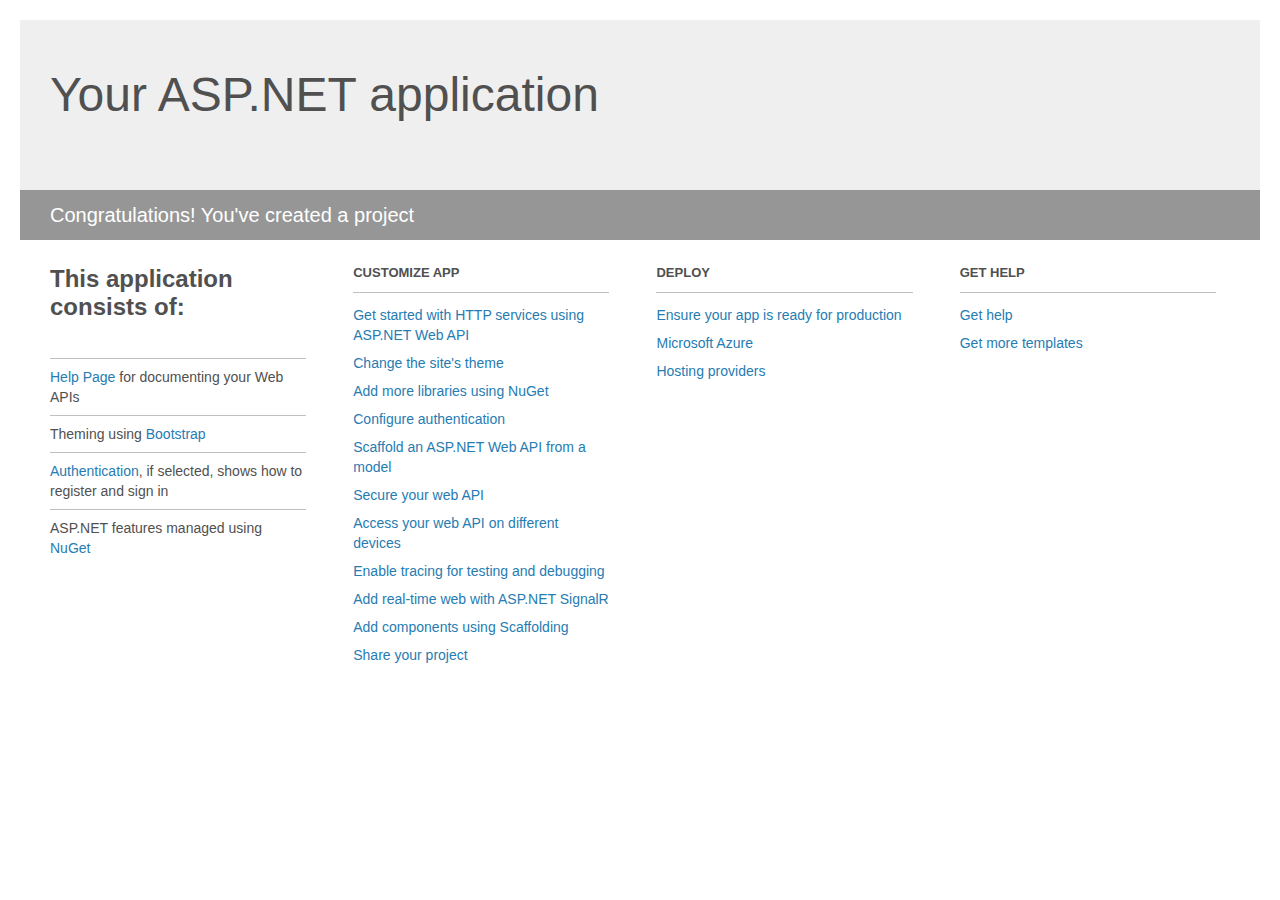
<file: Data/Project_Readme.html>
﻿<!DOCTYPE html>
<html lang="en">
<head>
    <meta charset="utf-8" />
    <title>Your ASP.NET application</title>
    <style>
        body {
            background: #fff;
            color: #505050;
            font: 14px 'Segoe UI', tahoma, arial, helvetica, sans-serif;
            margin: 20px;
            padding: 0;
        }

        #header {
            background: #efefef;
            padding: 0;
        }

        h1 {
            font-size: 48px;
            font-weight: normal;
            margin: 0;
            padding: 0 30px;
            line-height: 150px;
        }

        p {
            font-size: 20px;
            color: #fff;
            background: #969696;
            padding: 0 30px;
            line-height: 50px;
        }

        #main {
            padding: 5px 30px;
        }

        .section {
            width: 21.7%;
            float: left;
            margin: 0 0 0 4%;
        }

            .section h2 {
                font-size: 13px;
                text-transform: uppercase;
                margin: 0;
                border-bottom: 1px solid silver;
                padding-bottom: 12px;
                margin-bottom: 8px;
            }

            .section.first {
                margin-left: 0;
            }

                .section.first h2 {
                    font-size: 24px;
                    text-transform: none;
                    margin-bottom: 25px;
                    border: none;
                }

                .section.first li {
                    border-top: 1px solid silver;
                    padding: 8px 0;
                }

            .section.last {
                margin-right: 0;
            }

        ul {
            list-style: none;
            padding: 0;
            margin: 0;
            line-height: 20px;
        }

        li {
            padding: 4px 0;
        }

        a {
            color: #267cb2;
            text-decoration: none;
        }

            a:hover {
                text-decoration: underline;
            }
    </style>
</head>
<body>

    <div id="header">
        <h1>Your ASP.NET application</h1>
        <p>Congratulations! You've created a project</p>
    </div>

    <div id="main">
        <div class="section first">
            <h2>This application consists of:</h2>
            <ul>
                <li><a href="http://go.microsoft.com/fwlink/?LinkID=615543">Help Page</a> for documenting your Web APIs</li>
                <li>Theming using <a href="http://go.microsoft.com/fwlink/?LinkID=615519">Bootstrap</a></li>
                <li><a href="http://go.microsoft.com/fwlink/?LinkID=320957">Authentication</a>, if selected, shows how to register and sign in</li>
                <li>ASP.NET features managed using <a href="http://go.microsoft.com/fwlink/?LinkID=320958">NuGet</a></li>
            </ul>
        </div>

        <div class="section">
            <h2>Customize app</h2>
            <ul>
                <li><a href="http://go.microsoft.com/fwlink/?LinkID=320959">Get started with HTTP services using ASP.NET Web API</a></li>
                <li><a href="http://go.microsoft.com/fwlink/?LinkID=320960">Change the site's theme</a></li>
                <li><a href="http://go.microsoft.com/fwlink/?LinkID=320961">Add more libraries using NuGet</a></li>
                <li><a href="http://go.microsoft.com/fwlink/?LinkID=320962">Configure authentication</a></li>
                <li><a href="http://go.microsoft.com/fwlink/?LinkID=320963">Scaffold an ASP.NET Web API from a model</a></li>
                <li><a href="http://go.microsoft.com/fwlink/?LinkID=615545">Secure your web API</a></li>
                <li><a href="http://go.microsoft.com/fwlink/?LinkID=615544">Access your web API on different devices</a></li>
                <li><a href="http://go.microsoft.com/fwlink/?LinkID=615546">Enable tracing for testing and debugging</a></li>
                <li><a href="http://go.microsoft.com/fwlink/?LinkID=615530">Add real-time web with ASP.NET SignalR</a></li>
                <li><a href="http://go.microsoft.com/fwlink/?LinkID=615531">Add components using Scaffolding</a></li>
                <li><a href="http://go.microsoft.com/fwlink/?LinkID=615533">Share your project</a></li>
            </ul>
        </div>

        <div class="section">
            <h2>Deploy</h2>
            <ul>
                <li><a href="http://go.microsoft.com/fwlink/?LinkID=615534">Ensure your app is ready for production</a></li>
                <li><a href="http://go.microsoft.com/fwlink/?LinkID=615535">Microsoft Azure</a></li>
                <li><a href="http://go.microsoft.com/fwlink/?LinkID=615536">Hosting providers</a></li>
            </ul>
        </div>

        <div class="section last">
            <h2>Get help</h2>
            <ul>
                <li><a href="http://go.microsoft.com/fwlink/?LinkID=615537">Get help</a></li>
                <li><a href="http://go.microsoft.com/fwlink/?LinkID=615538">Get more templates</a></li>
            </ul>
        </div>
    </div>
</body>
</html>
</file>
